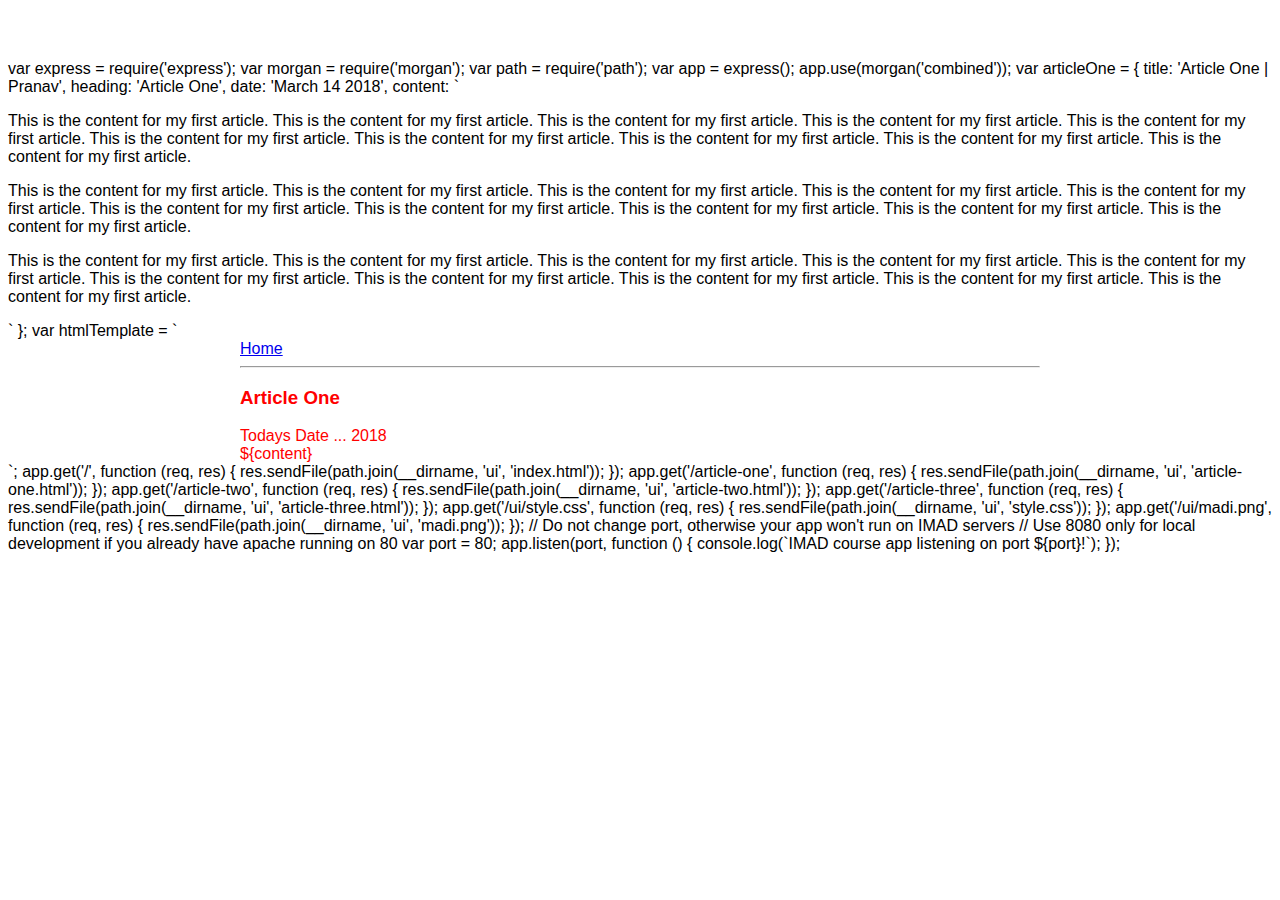
<file: ui/article-one.html>
var express = require('express');
var morgan = require('morgan');
var path = require('path');

var app = express();
app.use(morgan('combined'));


var articleOne = {
    title: 'Article One | Pranav',
    heading: 'Article One',
    date: 'March 14 2018',
    content: `<p>
                    This is the content for my first article. This is the content for my first article. This is the content for my first article. This is the content for my first article. This is the content for my first article. This is the content for my first article. This is the content for my first article. This is the content for my first article. This is the content for my first article. This is the content for my first article.
                </p>
                <p>
                    This is the content for my first article. This is the content for my first article. This is the content for my first article. This is the content for my first article. This is the content for my first article. This is the content for my first article. This is the content for my first article. This is the content for my first article. This is the content for my first article. This is the content for my first article.
                </p>
                <p>
                    This is the content for my first article. This is the content for my first article. This is the content for my first article. This is the content for my first article. This is the content for my first article. This is the content for my first article. This is the content for my first article. This is the content for my first article. This is the content for my first article. This is the content for my first article.
                </p>`
};


var htmlTemplate = `
<!DOCTYPE html>
<html>
    <head>
        <title>
            Article One | Pranav
        </title>
        <meta name="viewport" content="width=device-width, initial-scale=1" />
        <link href="/ui/style.css" rel="stylesheet" />
    </head>
    <body>
        <div class="container">
            <div>
                <a href="/">Home</a>
            </div>
            <hr/>
            <h3>
                Article One
            </h3>
            <div>
                Todays Date ... 2018
            </div>
            <div>
                ${content}
            </div>
        </div>
    </body>
</html>

`;


app.get('/', function (req, res) {
  res.sendFile(path.join(__dirname, 'ui', 'index.html'));
});

app.get('/article-one', function (req, res) {
    res.sendFile(path.join(__dirname, 'ui', 'article-one.html'));
});

app.get('/article-two', function (req, res) {
    res.sendFile(path.join(__dirname, 'ui', 'article-two.html'));
});

app.get('/article-three', function (req, res) {
    res.sendFile(path.join(__dirname, 'ui', 'article-three.html'));
});

app.get('/ui/style.css', function (req, res) {
  res.sendFile(path.join(__dirname, 'ui', 'style.css'));
});

app.get('/ui/madi.png', function (req, res) {
  res.sendFile(path.join(__dirname, 'ui', 'madi.png'));
});


// Do not change port, otherwise your app won't run on IMAD servers
// Use 8080 only for local development if you already have apache running on 80

var port = 80;
app.listen(port, function () {
  console.log(`IMAD course app listening on port ${port}!`);
});
</file>
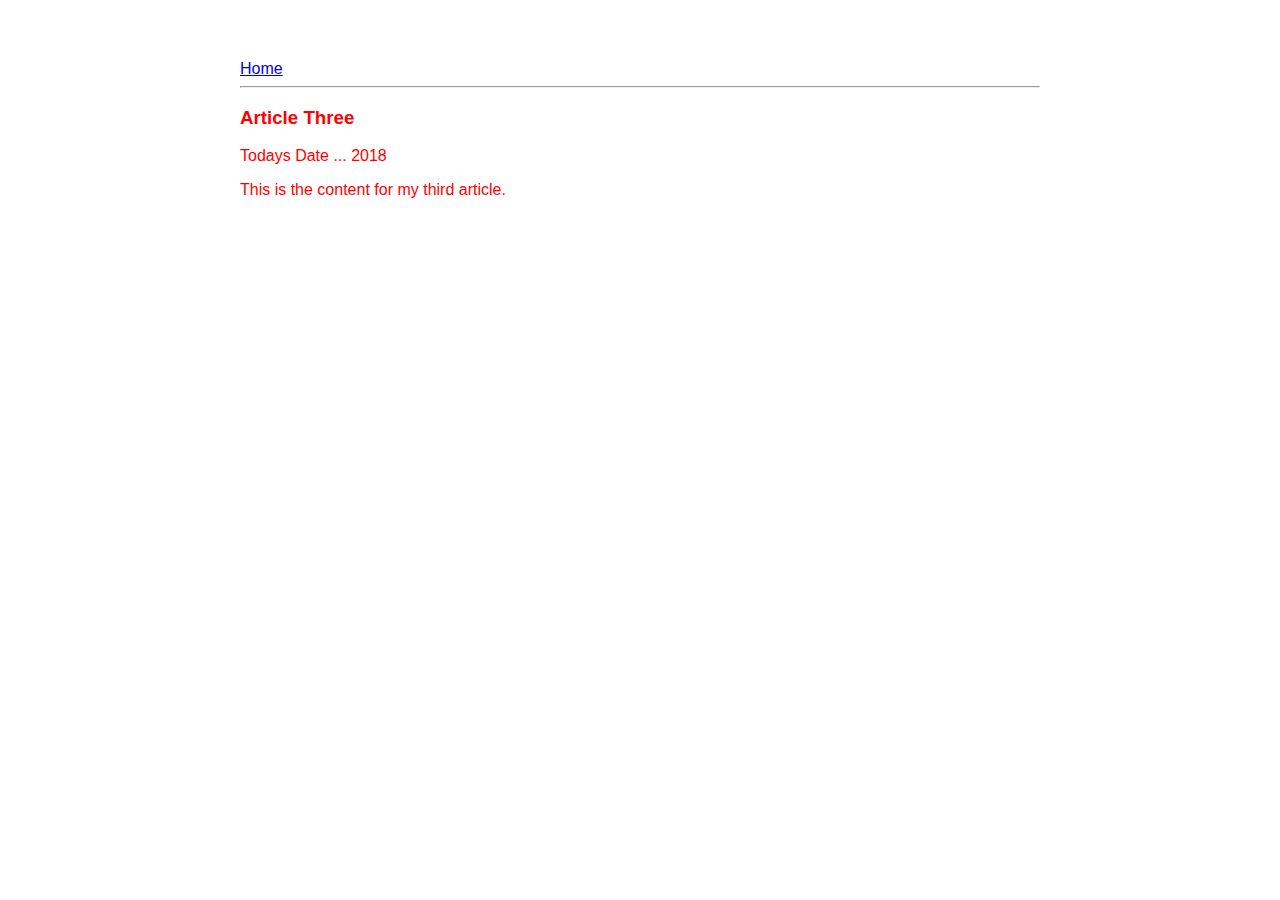
<file: ui/article-three.html>
<!DOCTYPE html>
<html>
    <head>
        <title>
            Article Three | Pranav
        </title>
        <meta name="viewport" content="width=device-width, initial-scale=1" />
        <link href="/ui/style.css" rel="stylesheet" />
    </head>
    <body>
        <div class="container">
            <div>
                <a href="/">Home</a>
            </div>
            <hr/>
            <h3>
                Article Three
            </h3>
            <div>
                Todays Date ... 2018
            </div>
            <div>
                <p>
                    This is the content for my third article. 
                </p>
            </div>
        </div>
    </body>
</html>
</file>
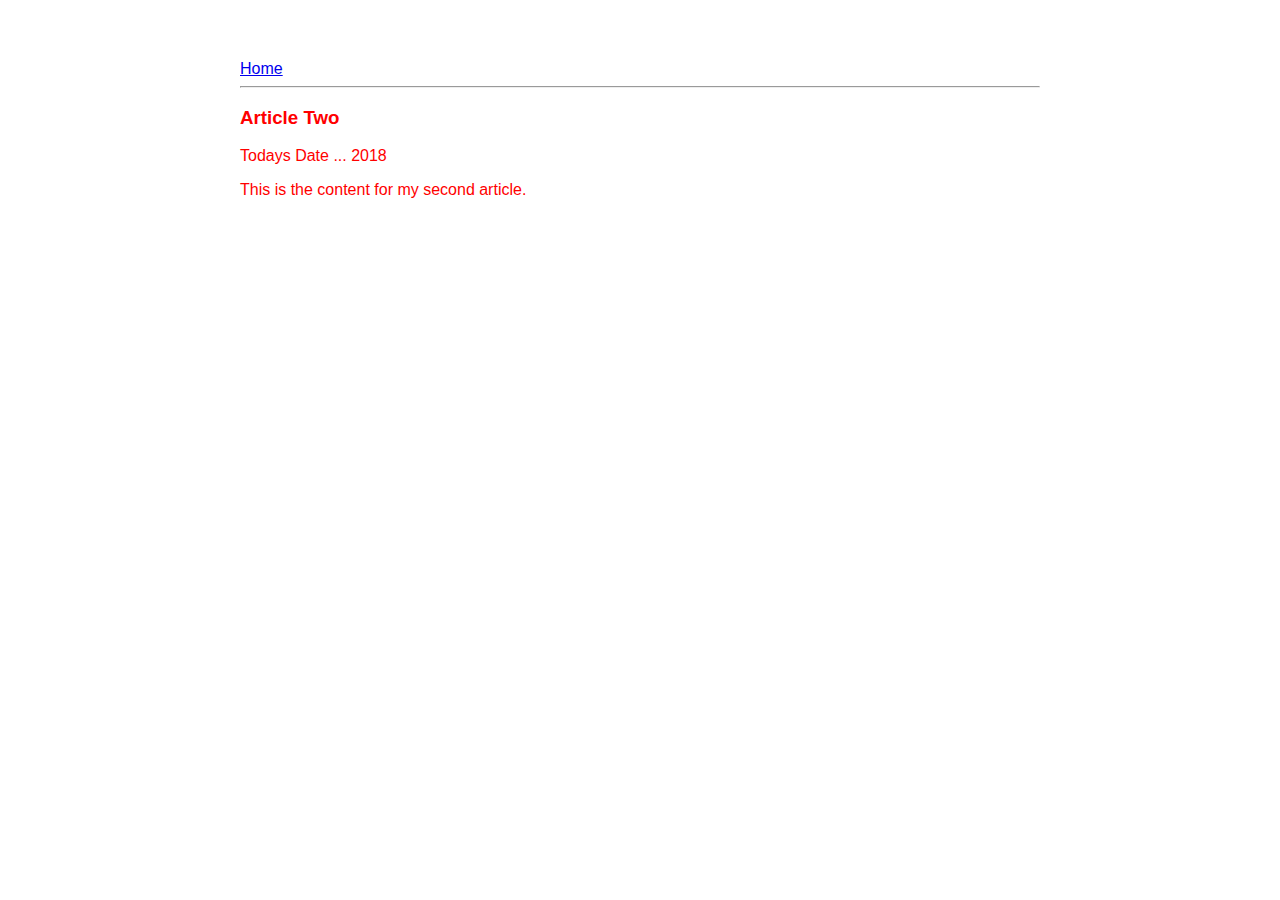
<file: ui/article-two.html>
<!DOCTYPE html>
<html>
    <head>
        <title>
            Article Two | Pranav
        </title>
        <meta name="viewport" content="width=device-width, initial-scale=1" />
        <link href="/ui/style.css" rel="stylesheet" />
    </head>
    <body>
        <div class="container">
            <div>
                <a href="/">Home</a>
            </div>
            <hr/>
            <h3>
                Article Two
            </h3>
            <div>
                Todays Date ... 2018
            </div>
            <div>
                <p>
                    This is the content for my second article. 
                </p>
            </div>
        </div>
    </body>
</html>
</file>
<file: ui/style.css>
body {
    font-family: sans-serif;
    margin-top: 60px;
}

.center {
    text-align: center;
}

.text-big {
    font-size: 300%;
}

.bold {
    font-weight: bold;
}

.img-medium {
    height: 200px;
}

.container {
    max-width: 800px;
    margin: 0 auto;
    color: red;
    font-family: sans-serif;
    padding-right: 20px;
    padding-left: 20px;
}
</file>
